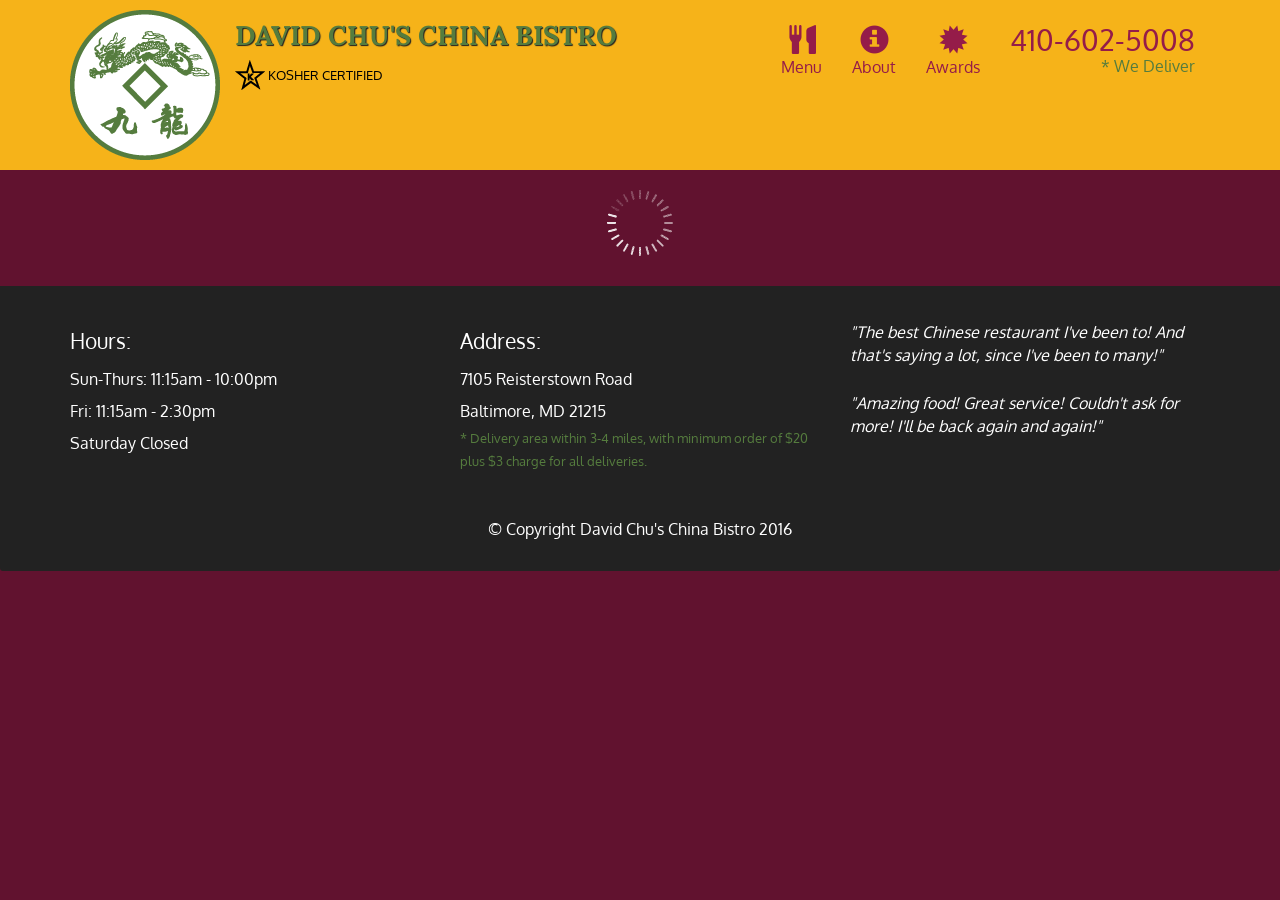
<file: Module5/index.html>
<!doctype html>
<html lang="en">
  <head>
    <meta charset="utf-8">
    <meta http-equiv="X-UA-Compatible" content="IE=edge">
    <meta name="viewport" content="width=device-width, initial-scale=1">
    <title>David Chu's China Bistro</title>
    <link rel="stylesheet" href="css/bootstrap.min.css">
    <link rel="stylesheet" href="css/styles.css">
    <link href='https://fonts.googleapis.com/css?family=Oxygen:400,300,700' rel='stylesheet' type='text/css'>
    <link href='https://fonts.googleapis.com/css?family=Lora' rel='stylesheet' type='text/css'>
  </head>
<body>
  <header>
    <nav id="header-nav" class="navbar navbar-default">
      <div class="container">
        <div class="navbar-header">
          <a href="index.html" class="pull-left visible-md visible-lg">
            <div id="logo-img" alt="Logo image"></div>
          </a>

          <div class="navbar-brand">
            <a href="index.html"><h1>David Chu's China Bistro</h1></a>
            <p>
              <img src="images/star-k-logo.png" alt="Kosher certification">
              <span>Kosher Certified</span>
            </p>
          </div>

          <button id="navbarToggle" type="button" class="navbar-toggle collapsed" data-toggle="collapse" data-target="#collapsable-nav" aria-expanded="false">
            <span class="sr-only">Toggle navigation</span>
            <span class="icon-bar"></span>
            <span class="icon-bar"></span>
            <span class="icon-bar"></span>
          </button>
        </div>
        
        <div id="collapsable-nav" class="collapse navbar-collapse">
           <ul id="nav-list" class="nav navbar-nav navbar-right">
            <li id="navHomeButton" class="visible-xs active">
              <a href="index.html">
                <span class="glyphicon glyphicon-home"></span> Home</a>
            </li>
            <li id="navMenuButton">
              <a href="#" onclick="$dc.loadMenuCategories();">
                <span class="glyphicon glyphicon-cutlery"></span><br class="hidden-xs"> Menu</a>
            </li>
            <li>
              <a href="#">
                <span class="glyphicon glyphicon-info-sign"></span><br class="hidden-xs"> About</a>
            </li>
            <li>
              <a href="#">
                <span class="glyphicon glyphicon-certificate"></span><br class="hidden-xs"> Awards</a>
            </li>
            <li id="phone" class="hidden-xs">
              <a href="tel:410-602-5008">
                <span>410-602-5008</span></a><div>* We Deliver</div>
            </li>
          </ul><!-- #nav-list -->
        </div><!-- .collapse .navbar-collapse -->
      </div><!-- .container -->
    </nav><!-- #header-nav -->
  </header>

  <div id="call-btn" class="visible-xs">
    <a class="btn" href="tel:410-602-5008">
    <span class="glyphicon glyphicon-earphone"></span>
    410-602-5008
    </a>
  </div>
  <div id="xs-deliver" class="text-center visible-xs">* We Deliver</div>

  <div id="main-content" class="container"></div>

  <footer class="panel-footer">
    <div class="container">
      <div class="row">
        <section id="hours" class="col-sm-4">
          <span>Hours:</span><br>
          Sun-Thurs: 11:15am - 10:00pm<br>
          Fri: 11:15am - 2:30pm<br>
          Saturday Closed
          <hr class="visible-xs">
        </section>
        <section id="address" class="col-sm-4">
          <span>Address:</span><br>
          7105 Reisterstown Road<br>
          Baltimore, MD 21215
          <p>* Delivery area within 3-4 miles, with minimum order of $20 plus $3 charge for all deliveries.</p>
          <hr class="visible-xs">
        </section>
        <section id="testimonials" class="col-sm-4">
          <p>"The best Chinese restaurant I've been to! And that's saying a lot, since I've been to many!"</p>
          <p>"Amazing food! Great service! Couldn't ask for more! I'll be back again and again!"</p>
        </section>
      </div>
      <div class="text-center">&copy; Copyright David Chu's China Bistro 2016</div>
    </div>
  </footer>

  <!-- jQuery (Bootstrap JS plugins depend on it) -->
  <script src="js/jquery-2.1.4.min.js"></script>
  <script src="js/bootstrap.min.js"></script>
  <script src="js/ajax-utils.js"></script>
  <script src="js/script.js"></script>
</body>
</html>
</file>
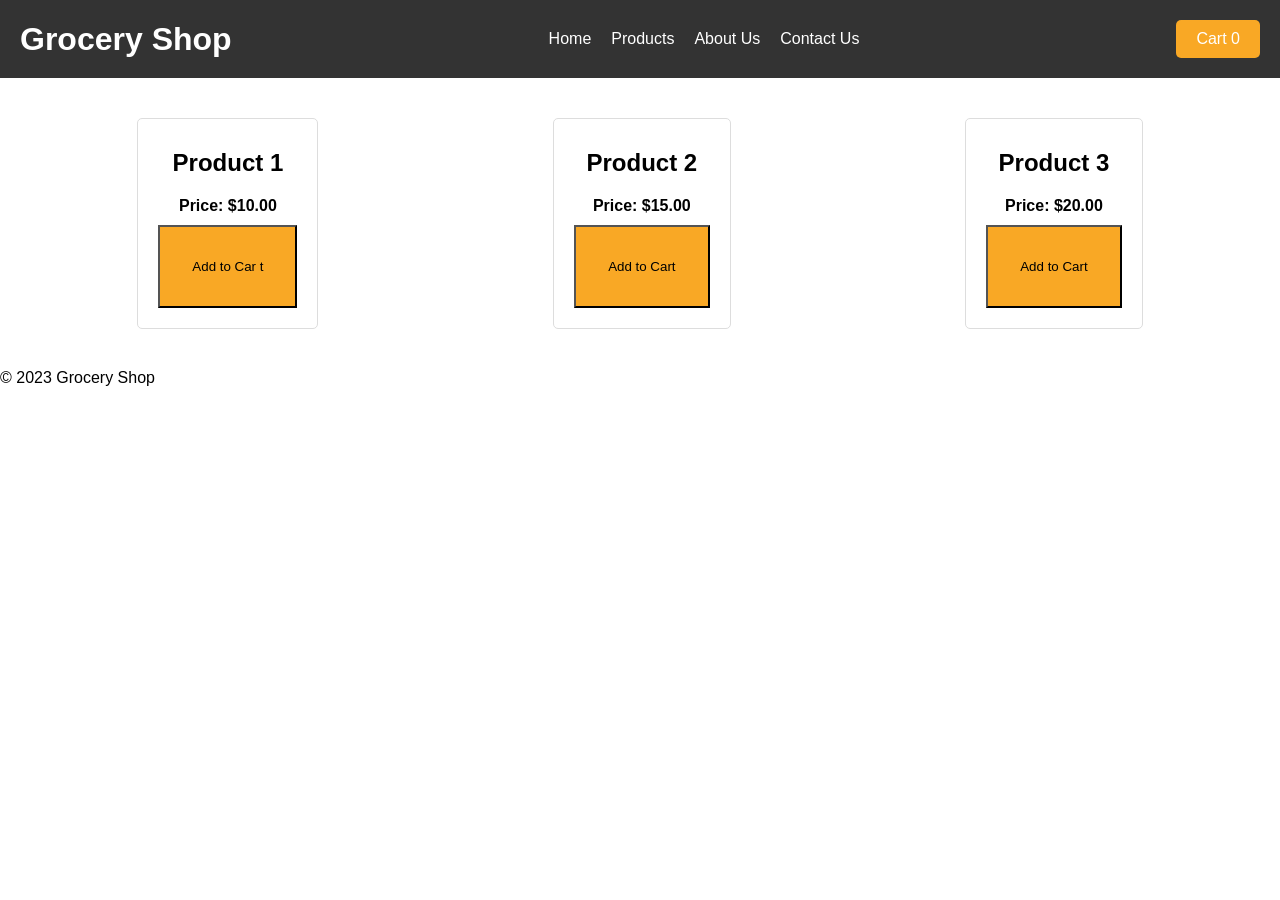
<file: grocery Store/extra/add.html>
<!DOCTYPE html>
<html>

<head>
    <title>Grocery Shop</title>
    <!-- <link rel="stylesheet" type="text/css" href="style.css"> -->
    <style>
        * {
            margin: 0;
            padding: 0;
            box-sizing: border-box;
        }

        body {
            font-family: Arial, sans-serif;
        }

        header {
            background-color: #333;
            color: #fff;
            display: flex;
            flex-direction: row;
            justify-content: space-between;
            align-items: center;
            padding: 20px;
        }

        nav ul {
            display: flex;
            flex-direction: row;
            list-style: none;
        }

        nav li {
            margin: 0 10px;
        }

        nav a {
            color: #fff;
            text-decoration: none;
        }

        .cart {
            background-color: #f9a825;
            color: #fff;
            padding: 10px 20px;
            border-radius: 5px;
        }

        .cart a {
            color: #fff;
            text-decoration: none;
        }

        .products {
            display: flex;
            flex-wrap: wrap;
            justify-content: space-around;
            align-items: center;
            margin: 20px;
        }

        .product {
            display: flex;
            flex-direction: column;
            align-items: center;
            padding: 20px;
            margin: 20px;
            border: 1px solid #ddd;
            border-radius: 5px;
        }

        .product img {
            max-width: 100%;
            height: auto;
        }

        .product h2 {
            margin: 10px 0;
        }

        .product p {
            font-weight: bold;
            margin: 10px 0;
        }

        .add-to-cart {
            background-color: #f9a825;
            padding: 2rem;
        }
    </style>

</head>

<body>
    <header>
        <h1>Grocery Shop</h1>
        <nav>
            <ul>
                <li><a href="#">Home</a></li>
                <li><a href="#">Products</a></li>
                <li><a href="#">About Us</a></li>
                <li><a href="#">Contact Us</a></li>
            </ul>
        </nav>
        <div class="cart">
            <a href="#">Cart</a>
            <span>0</span>
        </div>
    </header>

    <section class="products">
        <div class="product">
            <!-- <img src="GROCERY STORE/Fruits/apple.png"> -->
            <h2>Product 1</h2>
            <p>Price: $10.00</p>
            <button class="add-to-cart" data-id="1"> Add to Car t</button>
        </div>

        <div class="product">
            <!-- <img src="product2.jpg"> -->
            <h2>Product 2</h2>
            <p>Price: $15.00</p>
            <button class="add-to-cart" data-id="2">Add to Cart </button>
        </div>

        <div class="product">
            <!-- <img src="product3.jpg"> -->
            <h2>Product 3</h2>
            <p>Price: $20.00</p>
            <button class="add-to-cart" data-id="3">Add to Cart </button>
        </div>
    </section>

    <footer>
        <p>&copy; 2023 Grocery Shop</p>
    </footer>
    <script>
        // Select all "add-to-cart" buttons
        const addToCartButtons = document.querySelectorAll('.add-to-cart');
        console.log(addToCartButtons)
        // Select the cart count span
        const cartCountSpan = document.querySelector('.cart span');

        // Initialize cart count
        let cartCount = 0;

        // Add event listener to each "add-to-cart" button
        addToCartButtons.forEach((button) => {
            button.addEventListener('click', () => {
                // Get the product ID from the button's "data-id" attribute
                const productId = button.getAttribute('data-id');
                console.log(productId)

                // Increment the cart count
                cartCount++;

                // Update the cart count span
                cartCountSpan.textContent = cartCount;

                // Save the product ID to localStorage
                localStorage.setItem(`product-${cartCount}`, productId);
                console.log(`LocalStorage=${localStorage}`)
            });
        });

    </script>
    <!-- <script src="script.js"></script> -->
</body>

</html>
</file>
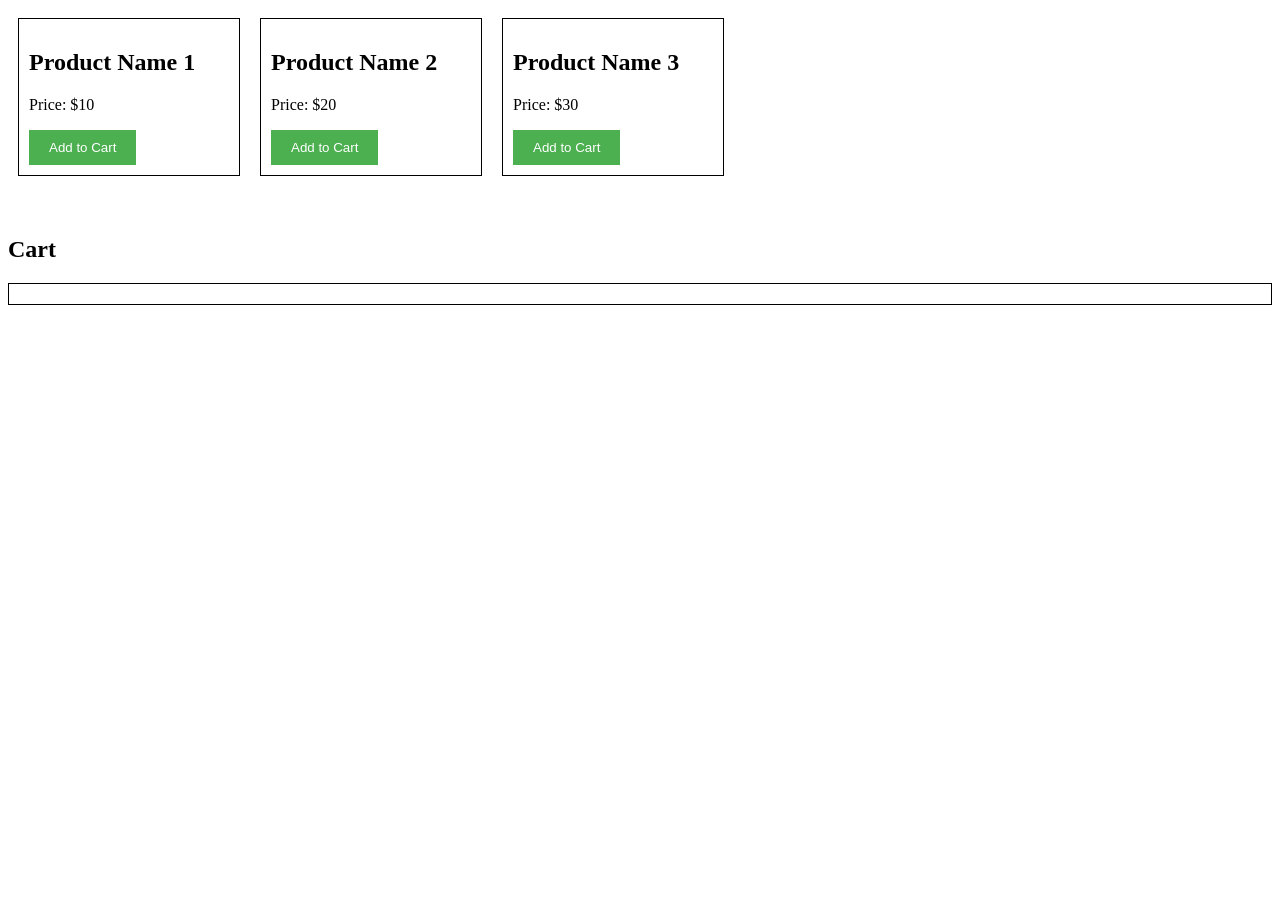
<file: grocery Store/extra/addtocart.html>
<html>

<head>
    <style>
        .products-container {
            display: flex;
            flex-wrap: wrap;
        }

        .product {
            width: 200px;
            border: 1px solid black;
            padding: 10px;
            margin: 10px;
        }

        .add-to-cart-btn {
            background-color: #4CAF50;
            color: white;
            padding: 10px 20px;
            border: none;
            cursor: pointer;
        }

        .cart-container {
            margin-top: 50px;
        }

        .cart {
            border: 1px solid black;
            padding: 10px;
            margin-top: 10px;
        }
    </style>

</head>

<body>

    <div class="products-container">
        <div class="product">
            <h2>Product Name 1</h2>
            <p>Price: $10</p>
            <button class="add-to-cart-btn">Add to Cart</button>
        </div>
        <div class="product">
            <h2>Product Name 2</h2>
            <p>Price: $20</p>
            <button class="add-to-cart-btn">Add to Cart</button>
        </div>
        <div class="product">
            <h2>Product Name 3</h2>
            <p>Price: $30</p>
            <button class="add-to-cart-btn">Add to Cart</button>
        </div>
    </div>

    <div class="cart-container">
        <h2>Cart</h2>
        <div class="cart"></div>
    </div>
    <script>
        // select all the add-to-cart buttons
        const addToCartBtns = document.querySelectorAll('.add-to-cart-btn');

        // add event listeners to the buttons
        addToCartBtns.forEach(addToCartBtn => {
            addToCartBtn.addEventListener('click', () => {
                // get the product name and price
                const productName = addToCartBtn.previousElementSibling.previousElementSibling.textContent;
                const productPrice = addToCartBtn.previousElementSibling.textContent;

                // create a new cart item
                const cartItem = document.createElement('div');
                cartItem.classList.add('cart-item');
                cartItem.innerHTML = `
      <h3>${productName}</h3>
      <p>${productPrice}</p>
    `;

                // add the cart item to the cart
                const cart = document.querySelector('.cart');
                cart.appendChild(cartItem);
            });
        });

    </script>
</body>

</html>
</file>
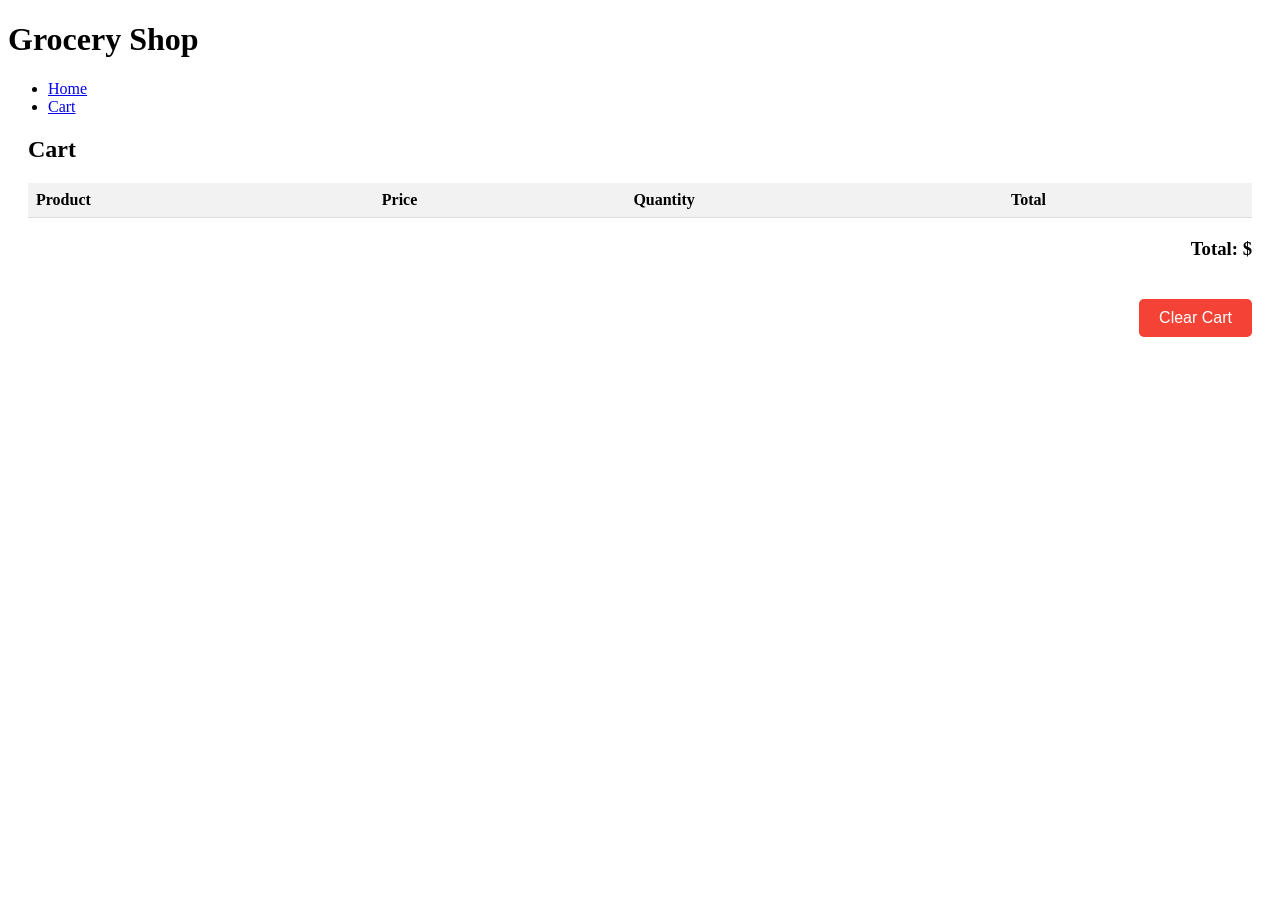
<file: grocery Store/extra/cart.html>
<!DOCTYPE html>
<html>

<head>
    <meta charset="UTF-8">
    <title>Grocery Shop - Cart</title>
    <!-- <link rel="stylesheet" href="style.css" -->
    <style>
        /* Define styles for the cart page */
        .cart {
            margin: 20px;
        }

        table {
            border-collapse: collapse;
            width: 100%;
        }

        th,
        td {
            text-align: left;
            padding: 8px;
            border-bottom: 1px solid #ddd;
        }

        th {
            background-color: #f2f2f2;
        }

        .total {
            margin-top: 20px;
            text-align: right;
        }

        #clear-cart {
            background-color: #f44336;
            color: white;
            border: none;
            padding: 10px 20px;
            text-align: center;
            text-decoration: none;
            display: inline-block;
            font-size: 16px;
            margin-top: 20px;
            cursor: pointer;
            border-radius: 5px;
        }

        #clear-cart:hover {
            background-color: #ff4d4d;
        }
    </style>
</head>

<body>
    <header>
        <h1>Grocery Shop</h1>
        <nav>
            <ul>
                <li><a href="add2.html">Home</a></li>
                <li><a href="#">Cart</a></li>
            </ul>
        </nav>
    </header>
    <main>
        <section class="cart">
            <h2>Cart</h2>
            <table>
                <thead>
                    <tr>
                        <th>Product</th>
                        <th>Price</th>
                        <th>Quantity</th>
                        <th>Total</th>
                    </tr>
                </thead>
                <tbody id="cart-items">
                </tbody>
            </table>
            <div class="total">
                <h3>Total: $<span id="cart-total"></span></h3>
                <button id="clear-cart">Clear Cart</button>
            </div>
        </section>
    </main>
    <script>
        // Get the cart items from local storage
        let cartItems = JSON.parse(localStorage.getItem("cartItems")) || [];

        // Select the table body to append the cart items to
        let cartTableBody = document.getElementById("cart-items");

        // Loop through the cart items and add them to the table
        cartItems.forEach(item => {
            // Create a new row for each item
            let row = document.createElement("tr");

            // Add the item name, price, quantity and total to the row
            row.innerHTML = `
    <td>${item.name}</td>
    <td>$${item.price.toFixed(2)}</td>
    <td>${item.quantity}</td>
    <td>$${(item.price * item.quantity).toFixed(2)}</td>
  `;

            // Add the row to the table body
            cartTableBody.appendChild(row);
        });
        const cartTableBod = document.querySelector('#cart-table tbody');
        console.log("Body=" + cartTableBod)
        // Display cart items on cart page
        if (cartTableBod) {
            // Clear cart table body
            cartTableBod.innerHTML = '';

            // Loop through cart items and add them to the table
            let cartTotal = 0;
            cartItems.forEach(item => {
                const itemTotal = item.price * item.quantity;
                cartTotal += itemTotal;
                const row = `
      <tr>
        <td><img src="${item.image}" alt="${item.name}" width="100"></td>
        <td>${item.name}</td>
        <td>$${item.price.toFixed(2)}</td>
        <td>${item.quantity}</td>
        <td>$${itemTotal.toFixed(2)}</td>
      </tr>
    `;
                cartTableBod.innerHTML += row;
            });

            // Add cart total to the table
            const totalRow = `
    <tr>
      <td colspan="4" style="text-align: right;"><strong>Total:</strong></td>
      <td>$${cartTotal.toFixed(2)}</td>
    </tr>
  `;
            cartTableBody.innerHTML += totalRow;
}
    </script>
</body>

</html>
</file>
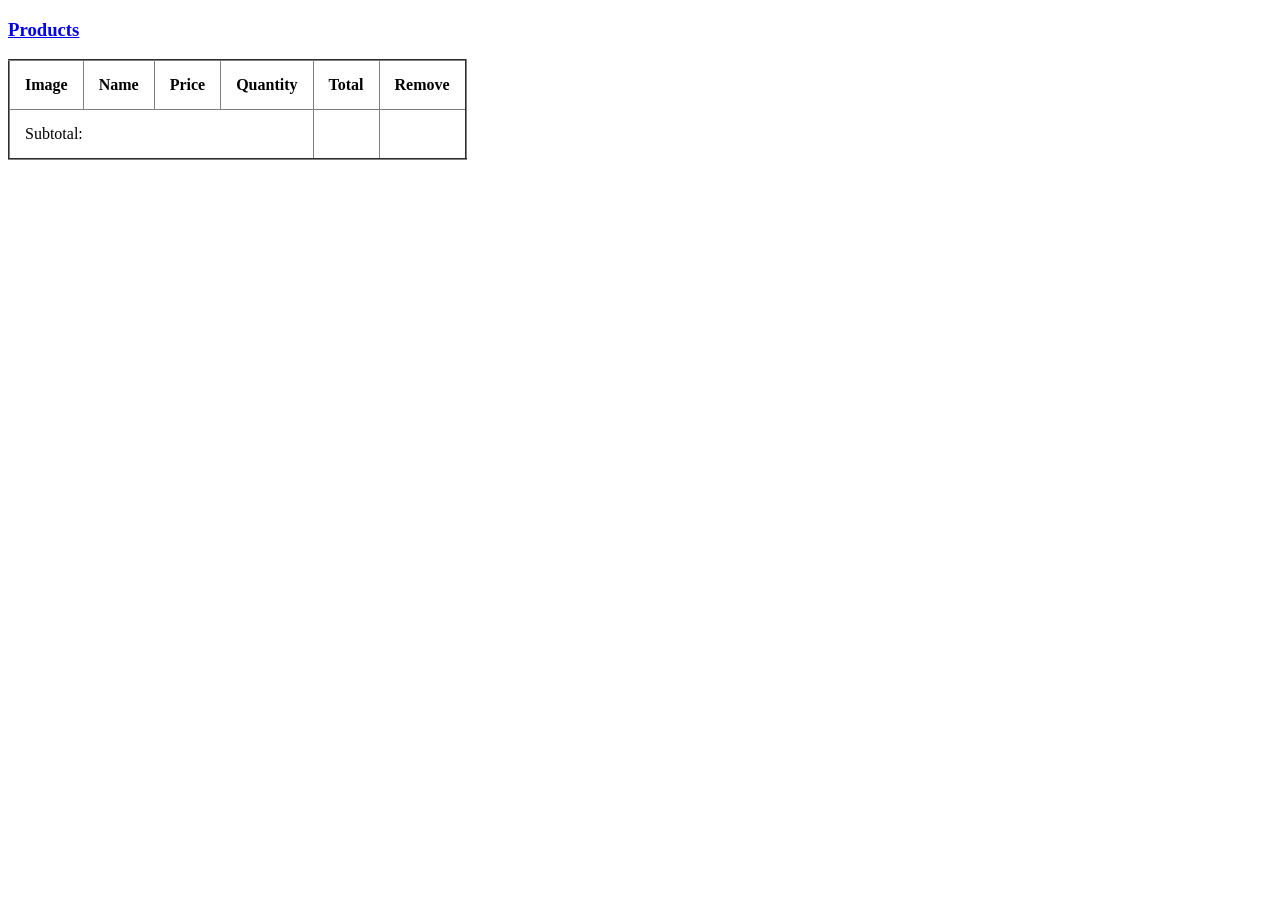
<file: grocery Store/extra/cart2_table.html>
<!DOCTYPE html>
<html lang="en">

<head>
    <meta charset="UTF-8">
    <meta http-equiv="X-UA-Compatible" content="IE=edge">
    <meta name="viewport" content="width=device-width, initial-scale=1.0">
    <title>Cart</title>
</head>
<h3><a href="products.html">Products</a></h3>
<body>
    <table rules="all" border="2" cellpadding="15px">
        <thead>
            <tr>
                <th>Image</th>
                <th>Name</th>
                <th>Price</th>
                <th>Quantity</th>
                <th>Total</th>
                <th>Remove</th>
            </tr>
        </thead>
        <tbody id="cart-items">
        </tbody>
        <tfoot>
            <tr>
                <td colspan="4">Subtotal:</td>
                <td id="subtotal"></td>
                <td></td>
            </tr>
        </tfoot>
    </table>
    <script>
        function displayCartItems() {
            let cartItems = JSON.parse(localStorage.getItem("cart")) || [];

            let cartTable = document.getElementById("cart-items");
            let subtotal = 0;

            cartTable.innerHTML = "";

            for (let i = 0; i < cartItems.length; i++) {
                let cartItem = cartItems[i];
                let total = cartItem.price * cartItem.quantity;
                subtotal += total;

                let row = cartTable.insertRow();
                let imageCell = row.insertCell();
                let nameCell = row.insertCell();
                let priceCell = row.insertCell();
                let quantityCell = row.insertCell();
                let totalCell = row.insertCell();
                let removeCell = row.insertCell();

                let image = document.createElement("img");
                image.src = cartItem.image;
                image.alt = cartItem.name;
                imageCell.appendChild(image);

                nameCell.textContent = cartItem.name;
                priceCell.textContent = cartItem.price;
                quantityCell.textContent = cartItem.quantity;
                totalCell.textContent = total.toFixed(2);

                let removeButton = document.createElement("button");
                removeButton.textContent = "Remove";
                removeButton.dataset.id = cartItem.id;
                removeButton.addEventListener("click", removeCartItem);
                removeCell.appendChild(removeButton);
            }

            document.getElementById("subtotal").textContent = subtotal.toFixed(2);
        }

    </script>
</body>

</html>
</file>
<file: Module5/css/styles.css>
body {
  font-size: 16px;
  color: #fff;
  background-color: #61122f;
  font-family: 'Oxygen', sans-serif;
}

/** HEADER **/
#header-nav {
  background-color: #f6b319;
  border-radius: 0;
  border: 0;
}

#logo-img {
  background: url('../images/restaurant-logo_large.png') no-repeat;
  width: 150px;
  height: 150px;
  margin: 10px 15px 10px 0;
}

.navbar-brand {
  padding-top: 25px;
}
.navbar-brand h1 { /* Restaurant name */
  font-family: 'Lora', serif;
  color: #557c3e;
  font-size: 1.5em;
  text-transform: uppercase;
  font-weight: bold;
  text-shadow: 1px 1px 1px #222;
  margin-top: 0;
  margin-bottom: 0;
  line-height: .75;
}
.navbar-brand a:hover, .navbar-brand a:focus {
  text-decoration: none;
}
.navbar-brand p { /* Kosher cert */
  color: #000;
  text-transform: uppercase;
  font-size: .7em;
  margin-top: 15px;
}
.navbar-brand p span { /* Star-K */
  vertical-align: middle;
}

#nav-list {
  margin-top: 10px;
}
#nav-list a {
  color: #951C49;
  text-align: center;
}
#nav-list a:hover {
  background: #E7E7E7;
}
#nav-list a span {
  font-size: 1.8em;
}

#phone {
  margin-top: 5px;
}
#phone a { /* Phone number */
  text-align: right;
  padding-bottom: 0;
}
#phone div { /* We Deliver */
  color: #557c3e;
  text-align: right;
  padding-right: 15px;
}

.navbar-header button.navbar-toggle, .navbar-header .icon-bar {
  border: 1px solid #61122f;
}
.navbar-header button.navbar-toggle {
  clear: both;
  margin-top: -30px;
}
/* END HEADER */

/* FOOTER */
.panel-footer {
  margin-top: 30px;
  padding-top: 35px;
  padding-bottom: 30px;
  background-color: #222;
  border-top: 0;
}
.panel-footer div.row {
  margin-bottom: 35px;
}
#hours, #address {
  line-height: 2;
}
#hours > span, #address > span {
  font-size: 1.3em;
}
#address p {
  color: #557c3e;
  font-size: .8em;
  line-height: 1.8;
}
#testimonials {
  font-style: italic;
}
#testimonials p:nth-child(2) {
  margin-top: 25px;
}
/* END FOOTER */



/* HOME PAGE */
.container .jumbotron {
  box-shadow: 0 0 50px #3F0C1F;
  border: 2px solid #3F0C1F;
}

#menu-tile, #specials-tile, #map-tile {
  height: 250px;
  width: 100%;
  margin-bottom: 15px;
  position: relative;
  border: 2px solid #3F0C1F;
  overflow: hidden;
}
#menu-tile:hover, #specials-tile:hover, #map-tile:hover {
  box-shadow: 0 1px 5px 1px #cccccc;
}
#menu-tile {
  background: url('../images/menu-tile.jpg') no-repeat;
  background-position: center;
}
#specials-tile {
  background: url('../images/specials-tile.jpg') no-repeat;
  background-position: center;
}
#menu-tile span, #specials-tile span, #map-tile span {
  position: absolute;
  bottom: 0;
  right: 0;
  width: 100%;
  text-align: center;
  font-size: 1.6em;
  text-transform: uppercase;
  background-color: #000;
  color: #fff;
  opacity: .8;
}
/* END HOME PAGE */

/* MENU CATEGORIES PAGE */
.category-tile { 
  position: relative;
  border: 2px solid #3F0C1F;
  overflow: hidden;
  width: 200px;
  height: 200px;
  margin: 0 auto 15px;
}
.category-tile span {
  position: absolute;
  bottom: 0;
  right: 0;
  width: 100%;
  text-align: center;
  font-size: 1.2em;
  text-transform: uppercase;
  background-color: #000;
  color: #fff;
  opacity: .8;
}
.category-tile:hover {
  box-shadow: 0 1px 5px 1px #cccccc;
}

#menu-categories-title + div {
  margin-bottom: 50px;
}
/* END MENU CATEGORIES PAGE */

/* SINGLE CATEGORY PAGE */
.menu-item-tile {
  margin-bottom: 25px;
}
.menu-item-tile hr {
  width: 80%;
}
.menu-item-tile .menu-item-price {
  font-size: 1.1em;
  text-align: right;
  margin-top: -15px;
  margin-right: -15px;
}
.menu-item-tile .menu-item-price span {
  font-size: .6em;
}
.menu-item-photo {
  position: relative;
  border: 2px solid #3F0C1F; 
  overflow: hidden;
  padding: 0;
  margin-right: -15px;
  margin-left: auto;
  margin-bottom: 20px;
  max-width: 250px;
}
.menu-item-photo div {
  position: absolute;
  bottom: 0;
  right: 0;
  width: 80px;
  background-color: #557c3e;
  text-align: center;
}
.menu-item-description {
  padding-right: 30px;
}
h3.menu-item-title {
  margin: 0 0 10px;
}
.menu-item-details {
  font-size: .9em;
  font-style: italic;
}
/* END SINGLE CATEGORY PAGE */


/********** Large devices only **********/
@media (min-width: 1200px) {
  .container .jumbotron {
    background: url('../images/jumbotron_1200.jpg') no-repeat;
    height: 675px;
  }
}

/********** Medium devices only **********/
@media (min-width: 992px) and (max-width: 1199px) {
  /* Header */
  #logo-img {
    background: url('../images/restaurant-logo_medium.png') no-repeat;
    width: 100px;
    height: 100px;
    margin: 5px 5px 5px 0;
  }
  /* End Header */

  /* Home Page */
  .container .jumbotron {
    background: url('../images/jumbotron_992.jpg') no-repeat;
    height: 558px;
  }
  /* End Home Page */
}

/********** Small devices only **********/
@media (min-width: 768px) and (max-width: 991px) {
  /* Home Page */
  .container .jumbotron {
    background: url('../images/jumbotron_768.jpg') no-repeat;
    height: 432px;
  }
  /* End Home Page */
}

/********** Extra small devices only **********/
@media (max-width: 767px) {
  /* Header */
  .navbar-brand {
    padding-top: 10px;
    height: 80px;
  }
  .navbar-brand h1 { /* Restaurant name */
    padding-top: 10px;
    font-size: 5vw; /* 1vw = 1% of viewport width */
  }
  .navbar-brand p { /* Kosher cert */
    font-size: .6em;
    margin-top: 12px;
  }
  .navbar-brand p img { /* Star-K */
    height: 20px;
  }

  #collapsable-nav a { /* Collapsed nav menu text */
    font-size: 1.2em;
  }
  #collapsable-nav a span { /* Collapsed nav menu glyph */
    font-size: 1em;
    margin-right: 5px;
  }

  #call-btn > a {
    font-size: 1.5em;
    display: block;
    margin: 0 20px;
    padding: 10px;
    border: 2px solid #fff;
    background-color: #f6b319;
    color: #951c49;
  }
  #xs-deliver {
    margin-top: 5px;
    font-size: .7em;
    letter-spacing: .1em;
    text-transform: uppercase;
  }
  /* End Header */

  /* Footer */
  .panel-footer section {
    margin-bottom: 30px;
    text-align: center;
  }
  .panel-footer section:nth-child(3) {
    margin-bottom: 0; /* margin already exists on the whole row */
  }
  .panel-footer section hr {
    width: 50%;
  }
  /* End Footer */

  /* Home Page */
  .container .jumbotron {
    margin-top: 30px;
    padding: 0;
  }
  #menu-tile, #specials-tile {
    width: 360px;
    margin: 0 auto 15px;
  }

  .menu-item-photo {
    margin-right: auto;
  }
  .menu-item-tile .menu-item-price {
    text-align: center;
  }
  .menu-item-description {
    text-align: center;;
  }
}


/********** Super extra small devices Only :-) (e.g., iPhone 4) **********/
@media (max-width: 479px) {
  /* Header */
  .navbar-brand h1 { /* Restaurant name */
    padding-top: 5px;
    font-size: 6vw;
  }
  /* End Header */
  
  /* Home page */
  #menu-tile, #specials-tile {
    width: 280px;
    margin: 0 auto 15px;
  }

  .col-xxs-12 {
    position: relative;
    min-height: 1px;
    padding-right: 15px;
    padding-left: 15px;
    float: left;
    width: 100%;
  }
}
</file>
